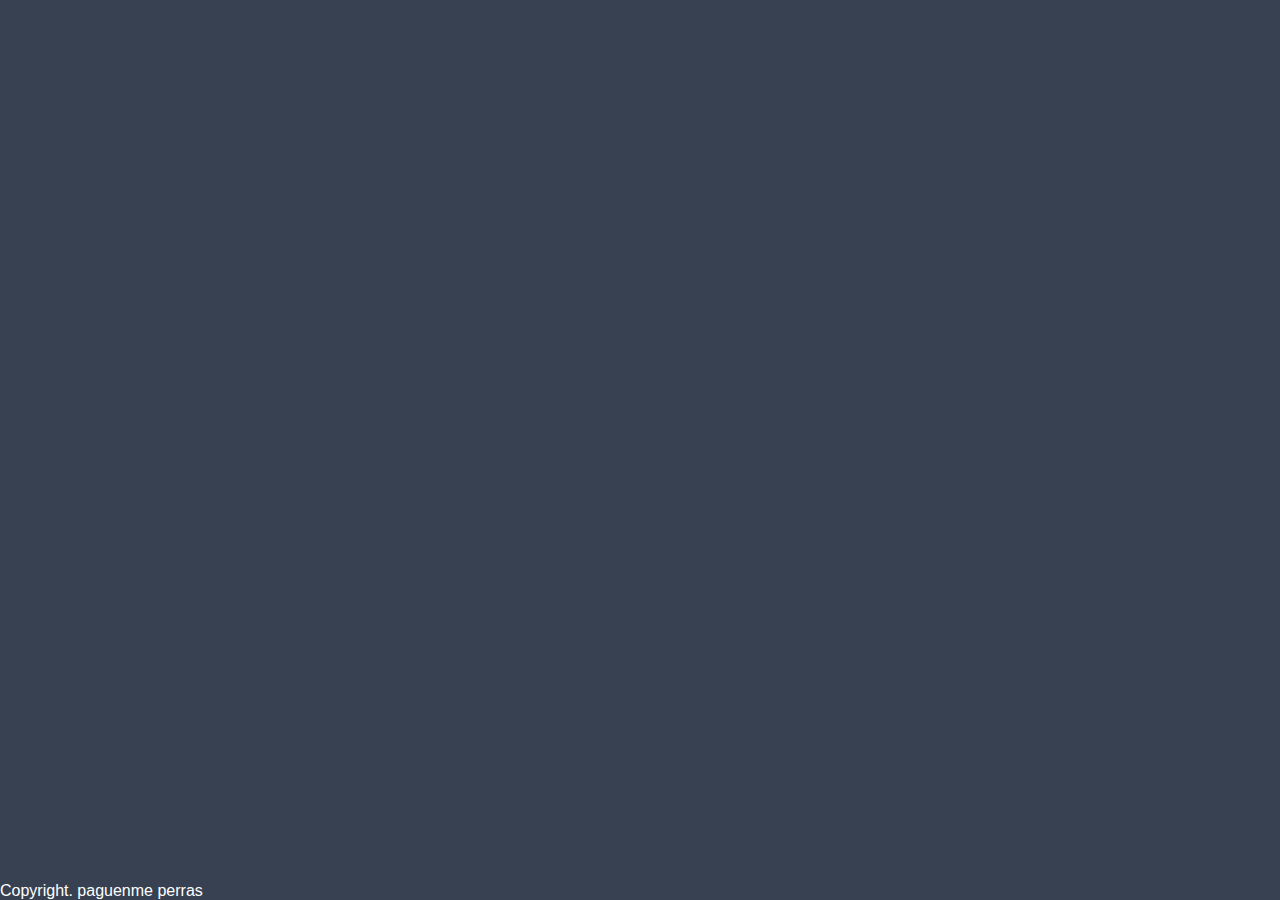
<file: login.html>
<!DOCTYPE html>
<html lang="en">
<head>
	<meta charset="UTF-8">
	<meta http-equiv="X-UA-Compatible" content="IE=edge">
	<meta name="viewport" content="width=device-width, initial-scale=1.0">
	<title>Task-List Percudani</title>
	<link rel="stylesheet" href="./styles/style.css" />
</head>
<body>
	
	<header>
	</header>
	<main>
	</main>
	<footer>
		<div>
			<p>Copyright. paguenme perras</p>
		</div>
	</footer>
	<script src="./js/main.js"></script>
</body>
</html>
</file>
<file: styles/style.css>
:root {
  --dark: #374151;
  --darker: #1f2937;
  --darkest: #111827;
  --grey: #6b7280;
  --light-grey: #9b9898;
  --light: #eee;
}

* {
  margin: 0;
  box-sizing: border-box;
  font-family: "Fira sans", sans-serif;
}

body {
  display: flex;
  flex-direction: column;
  min-height: 100vh;
  color: #fff;
  background-color: var(--dark);
}

header {
  padding: 2rem 1rem;
  max-width: 800px;
  width: 100%;
  margin: 0 auto;
}

.header-title-profile {
  display: flex;
  flex-direction: row;
  align-items: center;
  justify-content: space-between;
  margin-bottom: 30px;
}

.header-title-profile img {
  width: 50px;
  height: 50px;
  border-radius: 50%;
  margin-left: 10px;
}

.container-images {
  display: flex;
  justify-content: end;
  width: 50%;
}

header h1 {
  font-size: 2.5rem;
  font-weight: 300;
  color: var(--grey);
  width: 100%;
}

#new-task-form {
  display: flex;
}

input,
button {
  appearance: none;
  border: none;
  outline: none;
  background: none;
}

#new-task-input {
  flex: 1 1 0%;
  background-color: var(--darker);
  padding: 1rem;
  border-radius: 1rem;
  margin-right: 1rem;
  color: var(--light);
  font-size: 1.25rem;
}

#new-task-input::placeholder {
  color: var(--grey);
}

#new-task-submit {
  color: var(--light-grey);
  font-size: 1.65rem;
  font-weight: 700;
  background-color: #6b7280;
  -webkit-background-clip: text;
  -webkit-text-fill-color: transparent;
  cursor: pointer;
  transition: 0.4s;
}

#new-task-submit:hover {
  background-color: #aeb0b4;
}

#new-task-submit:active {
  opacity: 0.6;
}

main {
  flex: 1 1 0%;
  max-width: 800px;
  width: 100%;
  margin: 0 auto;
}

.task-list {
  padding: 1rem;
}

.task-list h2 {
  font-size: 1.5rem;
  font-weight: 500;
  color: var(--grey);
  margin-bottom: 1rem;
}

.task {
  opacity: 1;
  -webkit-transition: opacity 75ms linear;
  transition: opacity 75ms linear;
}

#tasks .task {
  display: flex;
  justify-content: space-between;
  background-color: var(--darkest);
  padding: 1rem;
  border-radius: 1rem;
  margin-bottom: 1rem;
}

.task .content {
  flex: 1 1 0%;
}

.task .content .text {
  color: var(--light);
  font-size: 1.125rem;
  width: 100%;
  display: block;
  transition: 0.4s;
}

.task .content .text:not(:read-only) {
  color: var(--light-grey);
}

.task .actions {
  display: flex;
  margin: 0 -0.5rem;
}

.task .actions button {
  margin: 0 0.5rem;
  font-size: 1.125rem;
  font-weight: 700;
  text-transform: uppercase;
  transition: 0.4s;
}

.task .actions button:hover {
  opacity: 0.6;
}

.task .actions button:active {
  opacity: 0.7;
}

.task .actions .edit {
  background-image: linear-gradient(to right, var(--light-grey), var(--grey));
  -webkit-background-clip: text;
  -webkit-text-fill-color: transparent;
}

.task .actions .delete {
  color: #dc143c;
}

#image-task-delete {
  width: 1.75em;
}

#image-task-edit {
  width: 2.15em;
  height: 2.4em;
}
</file>
